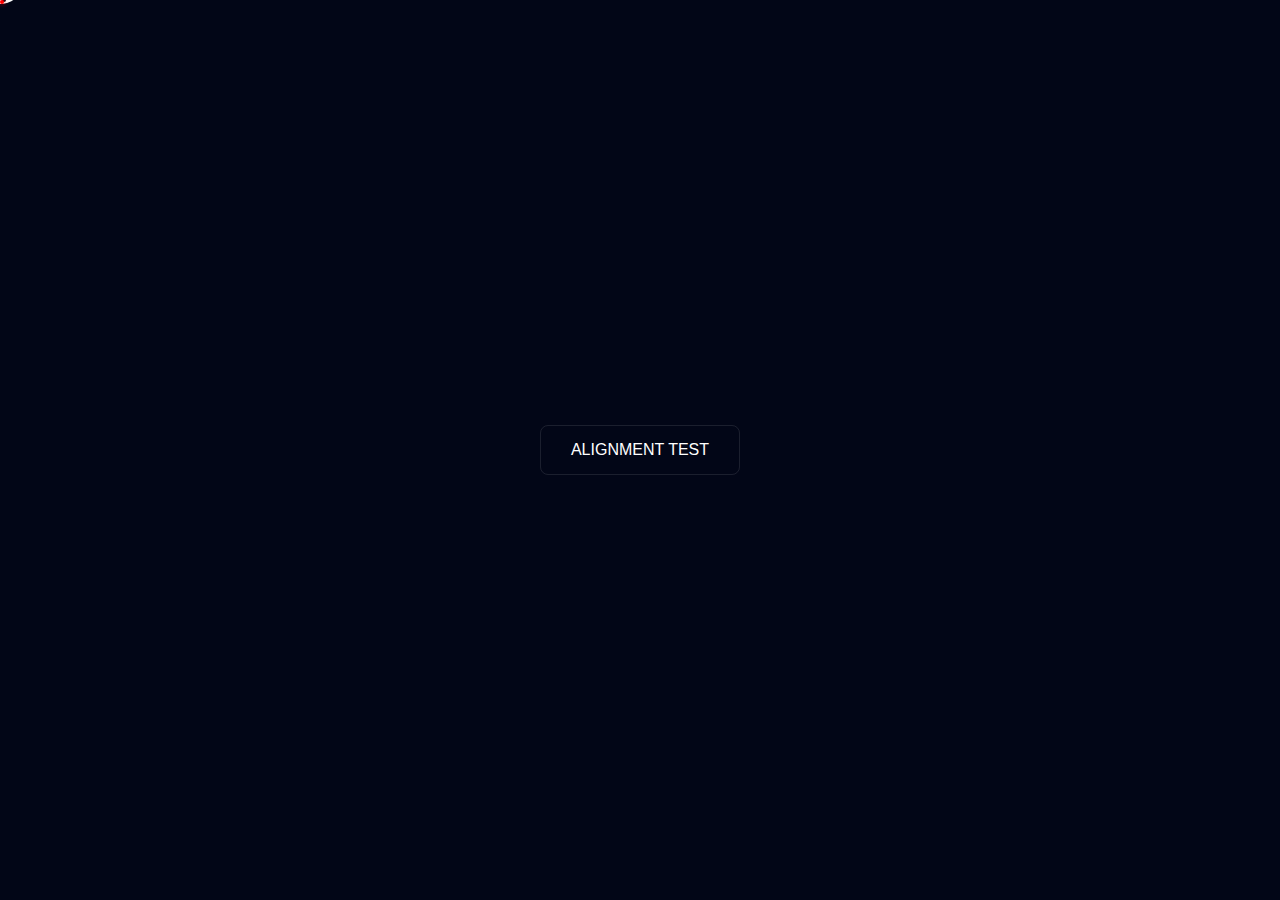
<file: sample-rocket.html>
<!DOCTYPE html>
<html lang="en">
<head>
    <meta charset="UTF-8">
    <meta name="viewport" content="width=device-width, initial-scale=1.0">
    <title>Rocket Cursor | Debug Alignment</title>
    <style>
        :root { --bg: #020617; --accent: #6366f1; --afterburner: #00f2ff; }
        body { margin: 0; background: var(--bg); height: 100vh; cursor: none; overflow: hidden; font-family: sans-serif; }
        
        #rocket-cursor {
            position: fixed; top: 0; left: 0; width: 32px; height: 32px;
            pointer-events: none; z-index: 9999; will-change: transform;
        }

        #rocket-cursor.docked { animation: enginePulse 1.0s infinite ease-in-out; }
        @keyframes enginePulse {
            0%, 100% { filter: drop-shadow(0 0 5px var(--afterburner)); }
            50% { filter: drop-shadow(0 0 15px var(--afterburner)); }
        }

        .particle { position: fixed; pointer-events: none; border-radius: 50%; z-index: 9998; }

        /* Debug Dot Style */
        #debug-dot {
            position: fixed; width: 4px; height: 4px; background: red;
            border-radius: 50%; pointer-events: none; z-index: 10000;
            display: none; box-shadow: 0 0 5px red;
        }

        .container { display: flex; align-items: center; justify-content: center; height: 100vh; }
        a { color: white; cursor: none; text-decoration: none; padding: 15px 30px; border: 1px solid rgba(255,255,255,0.1); border-radius: 8px; }
    </style>
</head>
<body>

    <div id="debug-dot"></div>

    <div class="container">
        <a href="#">ALIGNMENT TEST</a>
    </div>

    <div id="rocket-cursor">
        <svg width="32" height="32" viewBox="0 0 24 24" fill="none">
            <path d="M12 2C12 2 9 6 9 12C9 15 10 18 12 21C14 18 15 15 15 12C15 6 12 2 12 2Z" fill="white"/>
            <path d="M9 14L5 18V20L9 17V14Z" fill="var(--accent)"/>
            <path d="M15 14L19 18V20L15 17V14Z" fill="var(--accent)"/>
            <circle cx="12" cy="9" r="1.5" fill="#020617"/>
        </svg>
    </div>

    <script>
        // --- DEBUG SETTINGS ---
        const DEBUG = true; // Set to false to hide the red dot
        // ----------------------

        const rocket = document.getElementById('rocket-cursor');
        const debugDot = document.getElementById('debug-dot');
        let mouseX = 0, mouseY = 0, rocketX = 0, rocketY = 0;
        let angle = 0, isHovering = false;

        if (DEBUG) debugDot.style.display = 'block';

        document.querySelectorAll('a').forEach(link => {
            link.addEventListener('mouseenter', () => { isHovering = true; rocket.classList.add('docked'); });
            link.addEventListener('mouseleave', () => { isHovering = false; rocket.classList.remove('docked'); });
        });

        document.addEventListener('mousemove', (e) => {
            mouseX = e.clientX; mouseY = e.clientY;
        });

        // Loop for continuous particles when hovering
        setInterval(() => { if (isHovering) spawnAtTail(); }, 35);

        // Loop for movement particles
        let lastX = 0, lastY = 0;
        function movementCheck() {
            if (!isHovering && (Math.abs(mouseX - lastX) > 2 || Math.abs(mouseY - lastY) > 2)) {
                spawnAtTail();
            }
            lastX = mouseX; lastY = mouseY;
            requestAnimationFrame(movementCheck);
        }
        movementCheck();

        function spawnAtTail() {
            const radians = (angle - 90) * (Math.PI / 180);

            // ADJUST THESE VALUES TO ALIGN THE FIRE:
            // offset: distance from center (higher = further down)
            // sideShift: horizontal adjust (positive = right, negative = left)
            const offset = isHovering ? 18 : 15; 
            const sideShift = 2; 

            const exX = rocketX - Math.cos(radians) * offset + (Math.sin(radians) * sideShift);
            const exY = rocketY - Math.sin(radians) * offset - (Math.cos(radians) * sideShift);

            if (DEBUG) {
                debugDot.style.left = `${exX - 2}px`;
                debugDot.style.top = `${exY - 2}px`;
            }

            spawn(exX, exY);
        }

        function spawn(x, y) {
            const p = document.createElement('div');
            p.className = 'particle';
            const colors = ['#ff4d00', '#ff8800', '#ffcc00', '#ffffff'];
            const color = isHovering ? (Math.random() > 0.8 ? '#fff' : '#00f2ff') : colors[Math.floor(Math.random()*colors.length)];
            
            Object.assign(p.style, {
                left: `${x}px`, top: `${y}px`, width: '5px', height: '5px',
                backgroundColor: color, boxShadow: `0 0 8px ${color}`
            });
            document.body.appendChild(p);

            const r = (angle + 90) * (Math.PI / 180);
            const v = isHovering ? 60 : 35;
            const dx = Math.cos(r) * v + (Math.random()-0.5)*20;
            const dy = Math.sin(r) * v + (Math.random()-0.5)*20;

            const anim = p.animate([
                { transform: 'translate(0,0)', opacity: 1 },
                { transform: `translate(${dx}px, ${dy}px)`, opacity: 0 }
            ], { duration: isHovering ? 350 : 500 });
            anim.onfinish = () => p.remove();
        }

        function update() {
            rocketX += (mouseX - rocketX) * 0.12;
            rocketY += (mouseY - rocketY) * 0.12;

            let targetAngle = isHovering ? 0 : Math.atan2(mouseY - rocketY, mouseX - rocketX) * (180 / Math.PI) + 90;

            let diff = targetAngle - angle;
            while (diff < -180) diff += 360;
            while (diff > 180) diff -= 360;
            angle += diff * 0.15;

            rocket.style.transform = `translate3d(${rocketX - 16}px, ${rocketY - 16}px, 0) rotate(${angle}deg)`;
            requestAnimationFrame(update);
        }
        update();
    </script>
</body>
</html>
</file>
